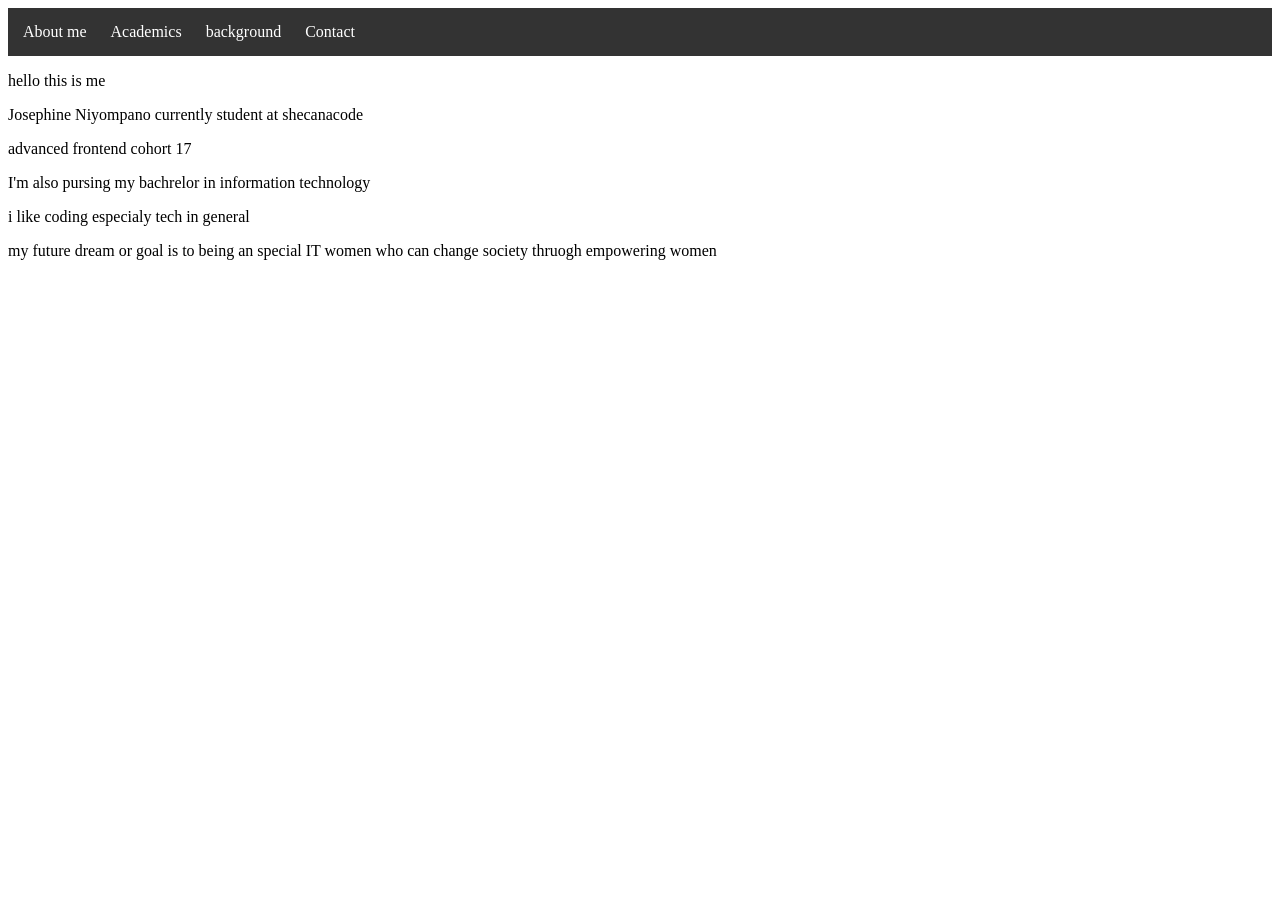
<file: index.html>
<!DOCTYPE html>
<html lang="en">
<head>
        <meta charset="UTF-8">
        <meta name="viewport" content="width=device-width, initial-scale=1.0">
        <title>my  first web page </title>
        <link rel ="stylesheet" href = "index.css"/>
</head>
<body> <nav>
          <a href="#">About me </a> 
          <a href="#">Academics</a>
          <a href="#">background</a>
          <a href="#">Contact</a> 
        </nav>
        <p> hello this is me <p>
        <p> Josephine Niyompano currently student at shecanacode <p>
        <p> advanced frontend cohort 17 <p>
        <p> I'm also pursing my bachrelor in information technology<p> 
        <p> i like coding especialy tech in general <p>
        <p> my future dream or goal is to being an special IT women who can change society thruogh empowering women<p>         
        
</body>
</html>
</file>
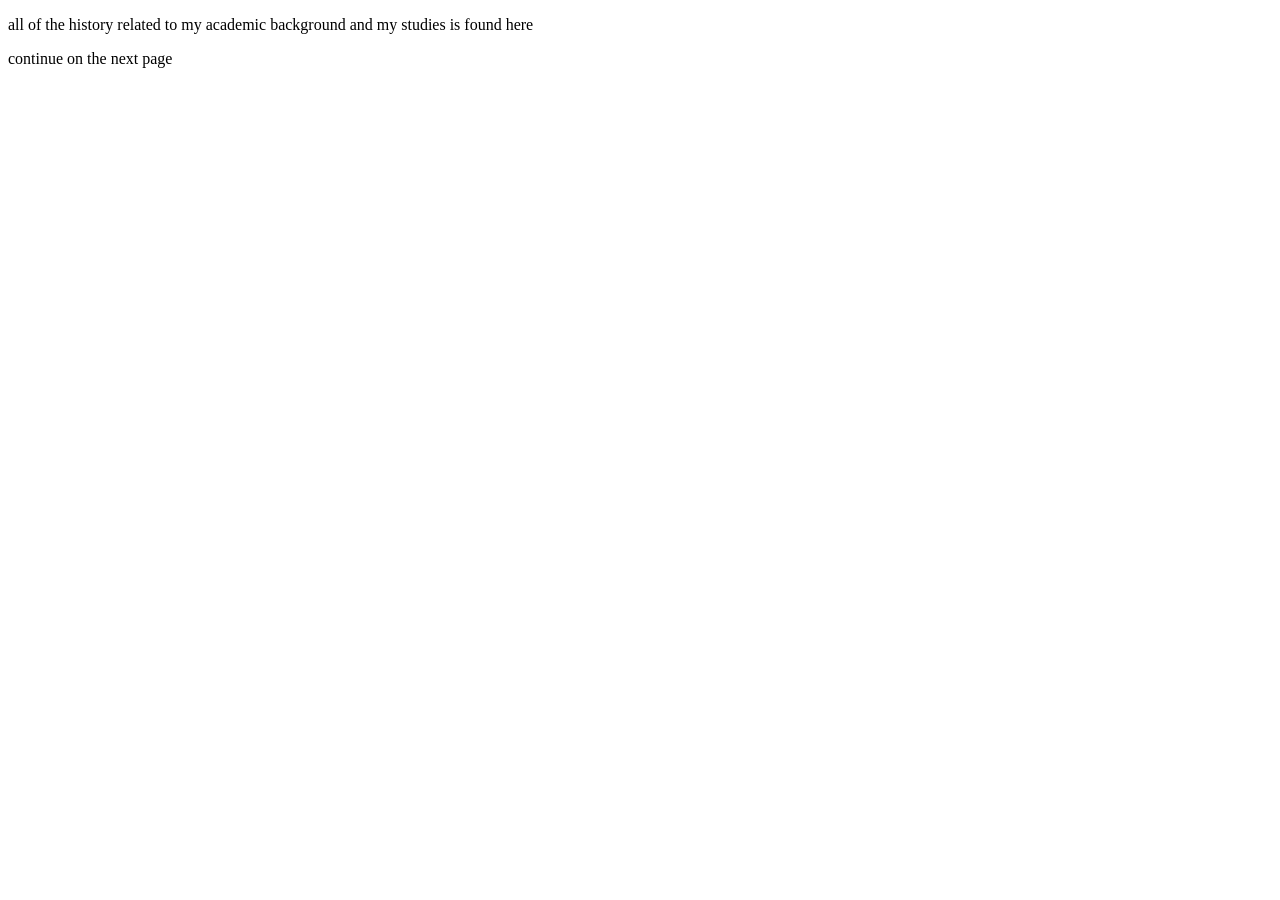
<file: academic.html>
<!DOCTYPE html>
<html lang="en">
<head>
        <meta charset="UTF-8">
        <meta name="viewport" content="width=device-width, initial-scale=1.0">
        <title>welcame to this Document</title>
</head>
<body>
        <P> all of the history related to my academic background and my studies is found here </p>
        <p> continue on the next page </p>
        
</body>
</html>
</file>
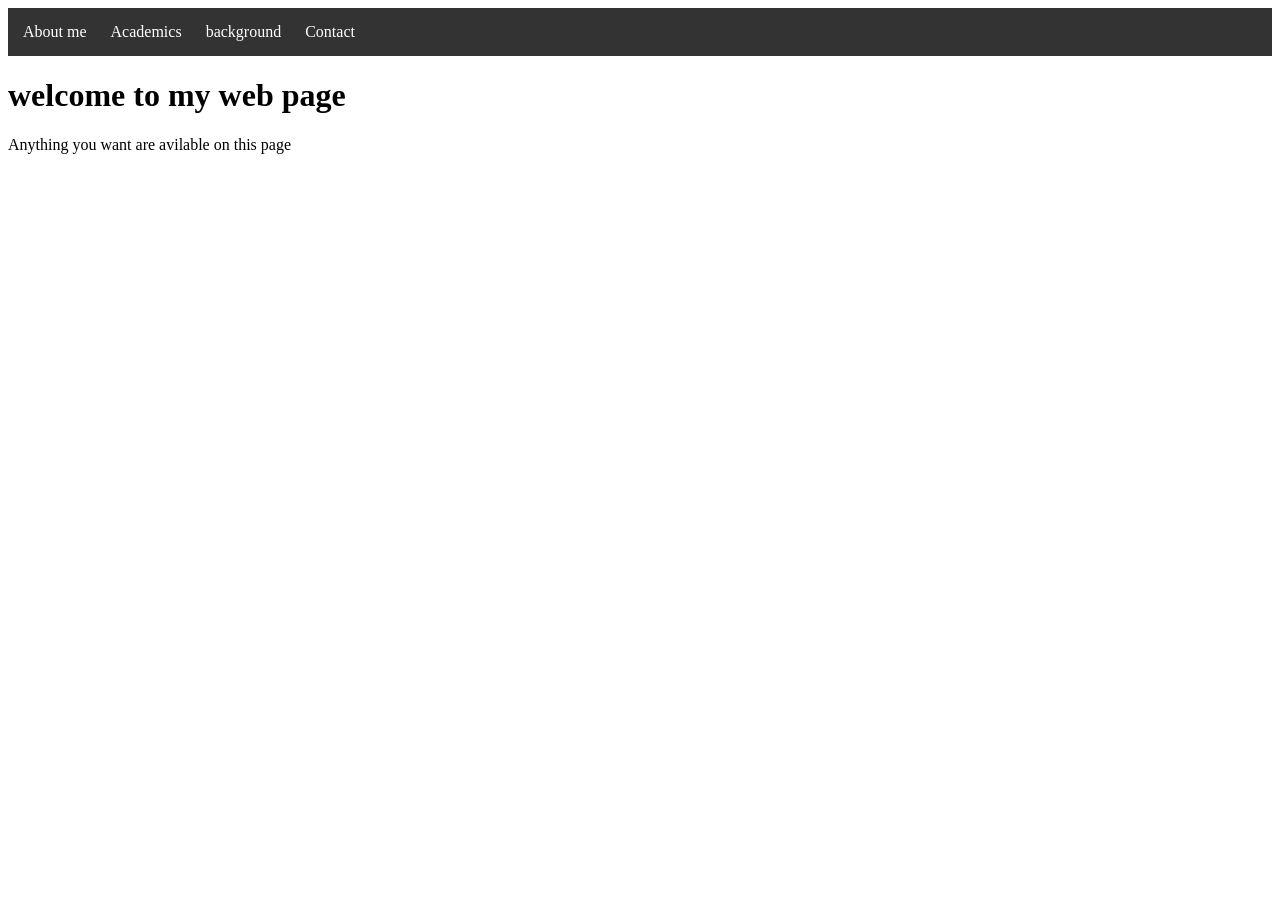
<file: home.html>
<!DOCTYPE html>
<html lang="en">
<head>
        <meta charset="UTF-8">
        <meta name="viewport" content="width=device-width, initial-scale=1.0">
        <title>Document</title>
        <link rel = "stylesheet" href = "index.css"/>
</head>
<body>
        <nav>
          <a href="index.html">About me </a> 
          <a href="#">Academics</a>
          <a href="#">background</a>
          <a href="#">Contact</a> 
        </nav>
       <h1> welcome to my web page </h1>
       <p> Anything you want are avilable on this page <p>
        
</body>
   
</html>
</file>
<file: index.css>
nav { 
        background-color: #333;
        padding: 15px;
  }
        
  nav a { 
        color: white; 
        text-decoration: none;
        margin-right: 20px;
       } 
   nav a:hover { 
        color: lightblue; }
</file>
